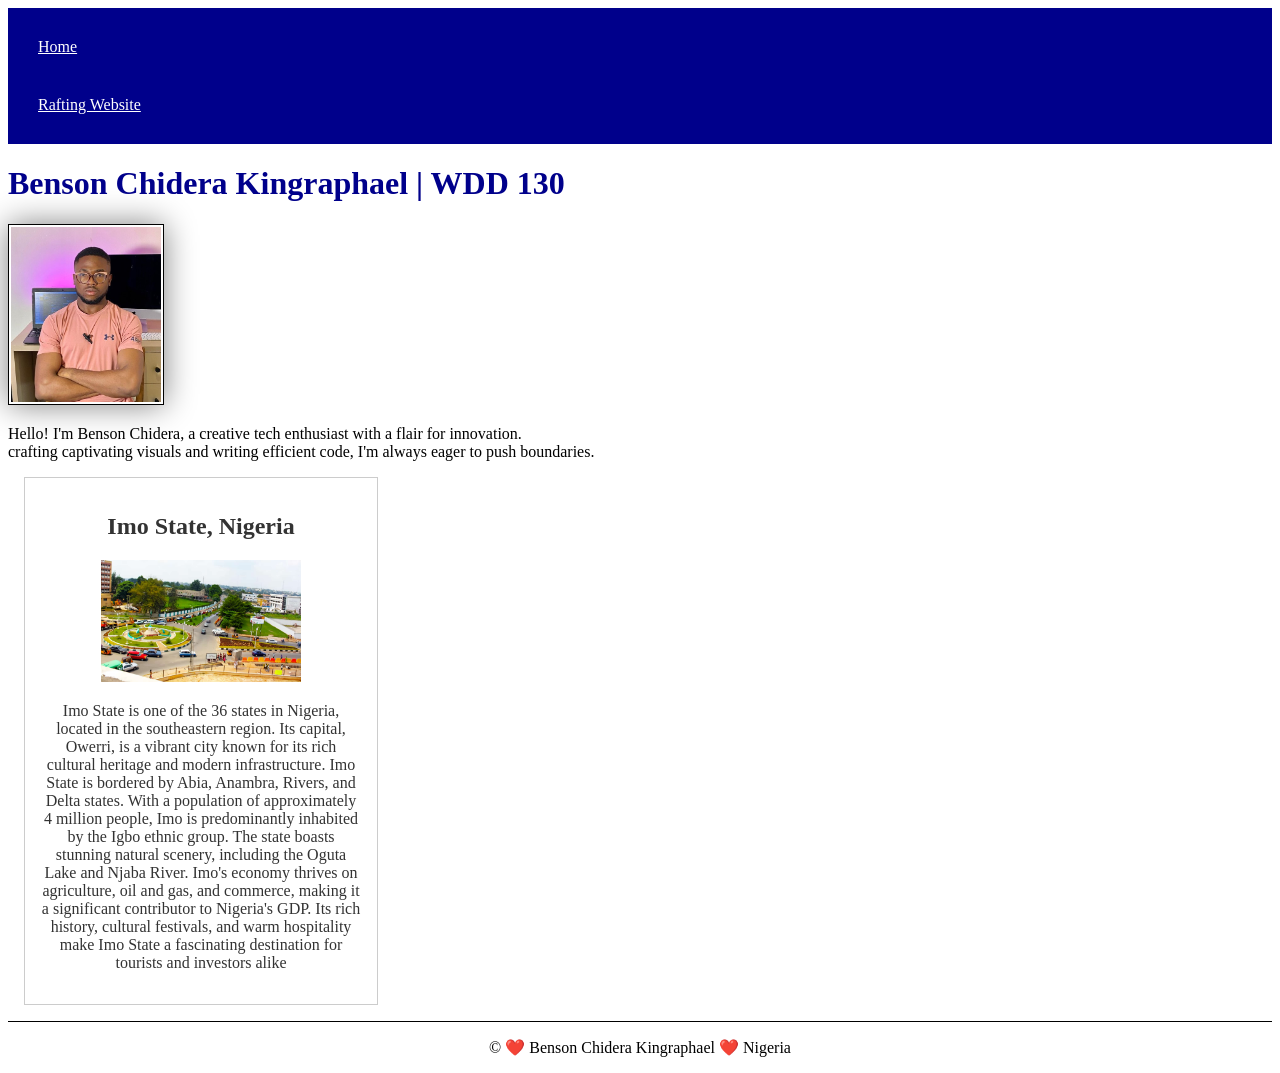
<file: index.html>
<!DOCTYPE html>
<html lang="en">
<head>
    <meta charset="UTF-8">
    <meta name="viewport" content="width=device-width, initial-scale=1.0">
    <meta name="Conveying my journey in web development fundamentals" content="This is my first project, and each week, i'll be updating it">
    <meta name="Benson Chidera, contact me via mail at bensonchideraa@gmail.com" content="Benson Chidera Kingraphael">
    <title>Benson Chidera Kingraphael | WDD 130</title>
    <link rel="stylesheet" href="style.css">
</head>
<body>
    <header>
        <nav>
            <a href="#">Home</a>
            <a href="wwr/">Rafting Website</a>
        </nav>
    </header>
    <main>
        <h1>Benson Chidera Kingraphael | WDD 130</h1>
        <img src="images/profile.jpg" alt="benson" width="200">
        <p>Hello! I'm Benson Chidera, a creative tech enthusiast with a flair for innovation. <br>
        crafting captivating visuals and writing efficient code, I'm always eager to push boundaries.
        </p>
    </main>
    <aside>
        <h2>Imo State, Nigeria</h2>
        <img src="images/imo.jpg" alt="imo state image">
        <p>Imo State is one of the 36 states in Nigeria, located in the southeastern region. Its capital, Owerri, is a vibrant city known for its rich cultural heritage and modern infrastructure. Imo State is bordered by Abia, Anambra, Rivers, and Delta states. With a population of approximately 4 million people, Imo is predominantly inhabited by the Igbo ethnic group. The state boasts stunning natural scenery, including the Oguta Lake and Njaba River. Imo's economy thrives on agriculture, oil and gas, and commerce, making it a significant contributor to Nigeria's GDP. Its rich history, cultural festivals, and warm hospitality make Imo State a fascinating destination for tourists and investors alike</p>
    </aside>
    <footer>
        <p>&copy; ❤️ Benson Chidera Kingraphael ❤️ Nigeria</p>
    </footer>
</body>
</html>
</file>
<file: style.css>
nav {
    background-color: darkblue;
    padding: 10px;
}
nav a {
    color: white;
    display: block;
    padding: 20px;
}
h1 {
    color: darkblue;
}
main img {
    width: 150px;
    height: auto;
    border: 1px solid black;
    padding: 2px;
    box-shadow: 0 0 30px gray;
}
p {
    padding: 0;
}

/* Week 02 Edits to project */
main {
    max-width: 840px;
}
aside {
    width: 20rem;
    margin: 1rem;
    border: 1px solid rgba(0, 0, 0, 0.2);
    padding: 1rem;
    color: #333;
    text-align: center;
}
aside img {
    width: 200px;
    height: auto;
}
footer {
    margin-top: 15px;
    border-top: 1px solid #000;
    text-align: center;
}
</file>
